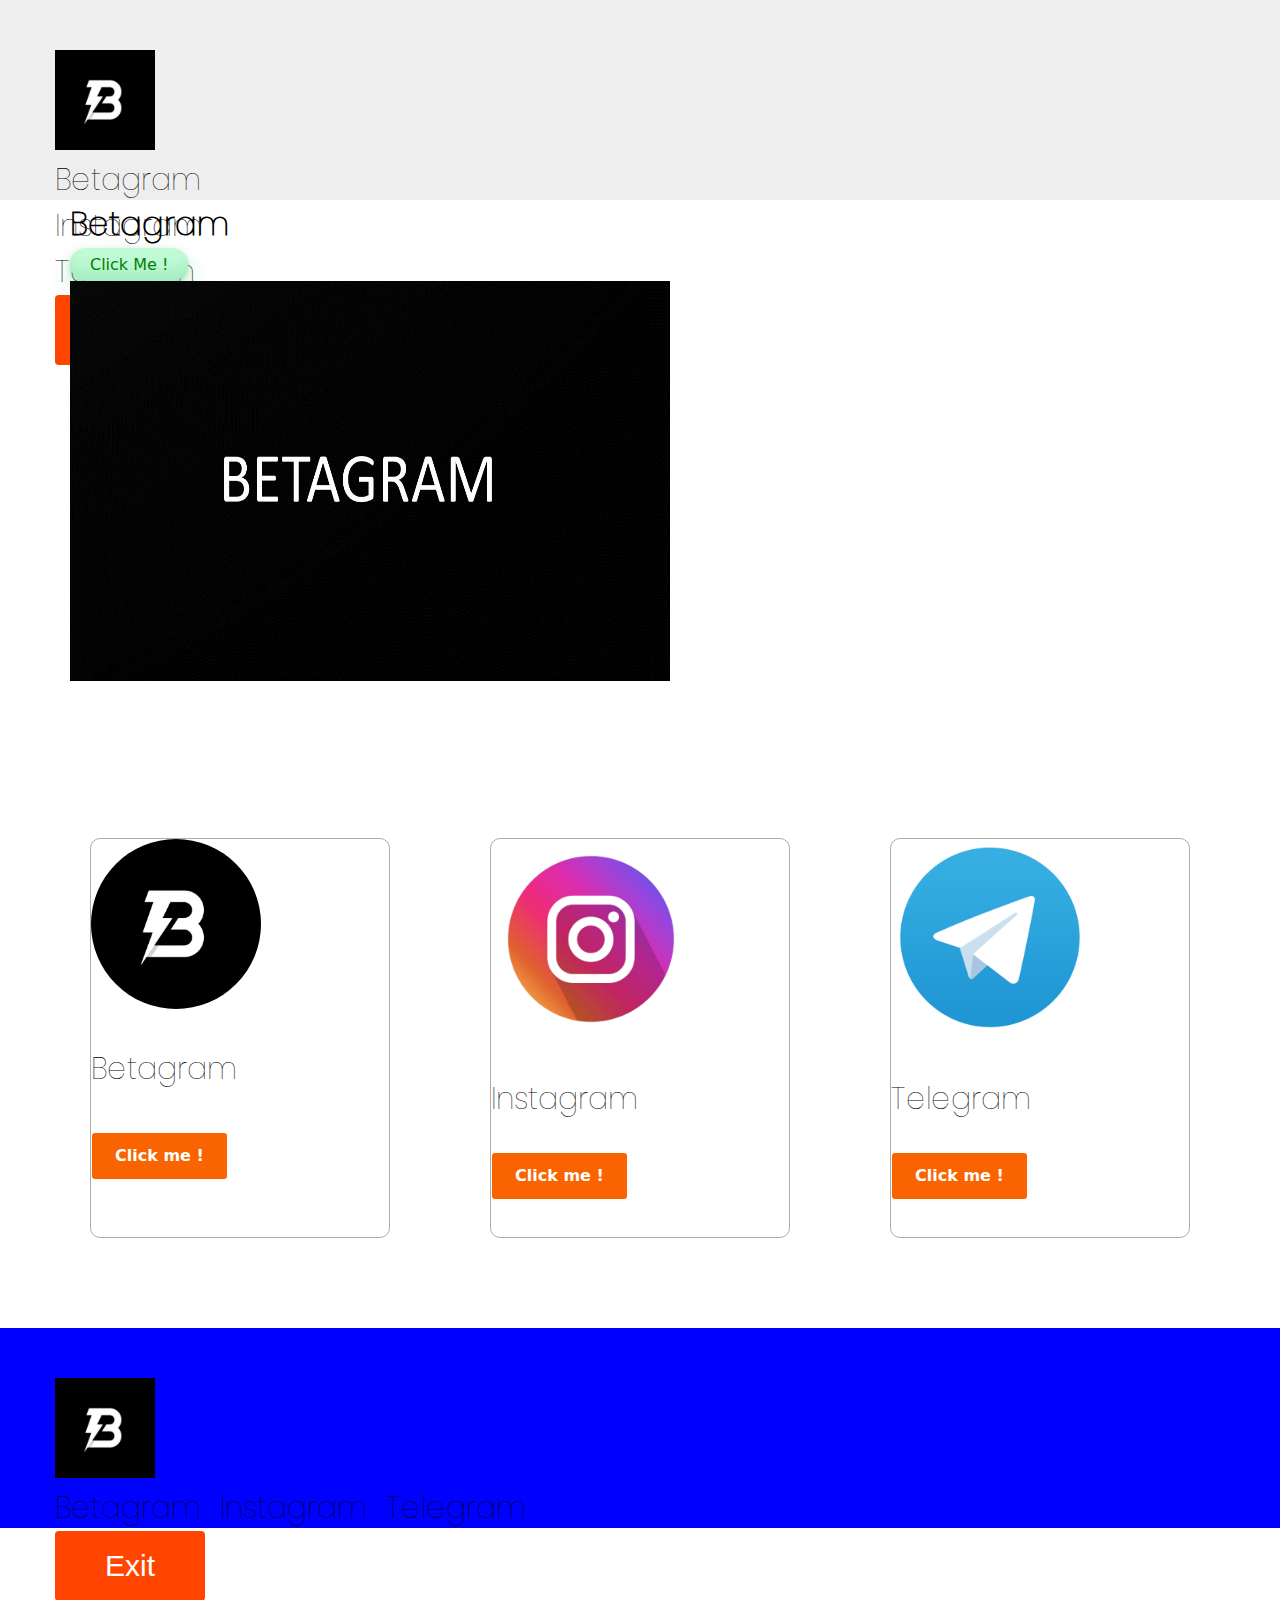
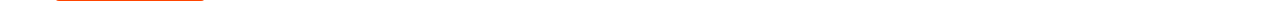
<file: index.html>
<!DOCTYPE html>
<html lang="en">

<head>
    <meta charset="UTF-8">
    <meta name="viewport" content="width=device-width, initial-scale=1.0">
    <title>Betagram</title>
    <link rel="icon" href="./img/Betagram.jpg" type="Betagram">
    <link rel="stylesheet" href="./css/style.css">
    <link href="https://cdn.jsdelivr.net/npm/bootstrap@5.0.2/dist/css/bootstrap.min.css" rel="stylesheet"
        integrity="sha384-EVSTQN3/azprG1Anm3QDgpJLIm9Nao0Yz1ztcQTwFspd3yD65VohhpuuCOmLASjC" crossorigin="anonymous">
</head>

<body>
    <!-- Header - START -->
    <header>
        <!-- Navigation - START -->
        <div class="header__nav">
            <nav class="d-flex justify-content-between align-items-center container">
                <img src="./img/Betagram.jpg" alt="Betagram" width="100" height="100">

                <ul class="d-flex gap-4">
                    <li><a href="./index.html" class="text-decoration-none">Betagram</a></li>
                    <li><a href="https://www.instagram.com" class="text-decoration-none">Instagram</a></li>
                    <li><a href="https://web.telegram.org/k/" class="text-decoration-none">Telegram</a></li>
                </ul>

                <a href="./html/betagram.html"><button>Login</button></a>
            </nav>
        </div>
        <!-- Navigation - END -->

        <!-- Nav-Bar - START -->
        <div class="nav-bar">
            <nav class="navbar navbar-expand-xl navbar-light bg-light">
                <div class="container-fluid">
                    <img src="./img/Betagram.jpg" alt="Betagram" width="50" height="50">
                    <button class="navbar-toggler" type="button" data-bs-toggle="collapse" data-bs-target="#navbarBasic"
                        aria-controls="navbarBasic" aria-expanded="false" aria-label="Toggle navigation">
                        <span class="navbar-toggler-icon"></span>
                    </button>
                    <div class="collapse navbar-collapse show" id="navbarBasic">
                        <div class="navbar-text">
                            <a href="./index.html" class="text-decoration-none">
                                <h1>
                                    Betagram
                                </h1>
                            </a>
                        </div>

                        <ul class="navbar-nav me-auto mb-2 mb-xl-0">
                            <li class="nav-item">
                                <a class="nav-link active" aria-current="page" href="./index.html">Betagram</a>
                            </li>
                            <li class="nav-item">
                                <a class="nav-link active" href="https://www.instagram.com">Instagram</a>
                            </li>
                            <li class="nav-item">
                                <a class="nav-link active" href="https://web.telegram.org/k/" tabindex="-1"
                                    aria-disabled="true">Telegram</a>
                            </li>
                        </ul>
                    </div>
                </div>
            </nav>
        </div>
        <!-- Nav-Bar - END -->
    </header>
    <!-- Header - END -->

    <!-- Main - START -->
    <main class="mt-5">
        <!-- Main - Content -->
        <section class="main__content d-flex justify-content-between align-items-center container">
            <div class="container">
                <h1>
                    Betagram
                </h1>

                <a href="https://t.me/ozodbekabdumannopov"><button class="main__btn mt-4" role="button">Click Me
                        !</button></a>
            </div>

            <div class="container">
                <img src="./img/Login - Bg.jpg" alt="Betagram - Bg" width="600" height="400">
            </div>
        </section>
        <!-- Main - Content -->

        <!-- Network - START -->
        <section class="network">
            <div class="network__content container">
                <!-- 1 - Block -->
                <div class="network__info d-flex justify-content-center align-items-center flex-column">
                    <img src="./img/Betagram.jpg" alt="Betagram" width="170" heiqght="150">

                    <h3 class="text1">
                        Betagram
                    </h3>

                    <button class="network__btn btn1 toggle" role="button">Click me !</button>
                </div>

                <!-- 2 - Block -->
                <div class="network__info d-flex justify-content-center align-items-center flex-column">
                    <img src="./img/Instagram.png" alt="Instagram" width="200" height="200">

                    <h3 class="text2">
                        Instagram
                    </h3>

                    <button class="network__btn btn2 toggle" role="button">Click me !</button>
                </div>

                <!-- 3 - Block -->
                <div class="network__info d-flex justify-content-center align-items-center flex-column">
                    <img src="./img/Telegram.png" alt="Telegram" width="200" height="200">

                    <h3 class="text3">
                        Telegram
                    </h3>

                    <button class="network__btn btn3 toggle" role="button">Click me !</button>
                </div>
            </div>
        </section>
        <!-- Network - END -->
    </main>
    <!-- Main - END -->

    <!-- Footer - START -->
    <footer>
        <section class="footer__content container">
            <nav class="footer__nav d-flex justify-content-between align-items-center">
                <img src="./img/Betagram.jpg" alt="Betagram" width="100" height="100">

                <form>
                    <ul>
                        <li><a href="#" class="text-decoration-none">Betagram</a></li>
                        <li><a href="#" class="text-decoration-none">Instagram</a></li>
                        <li><a href="#" class="text-decoration-none">Telegram</a></li>
                    </ul>
                </form>
                
                <a href="./html/betagram.html"><button>Exit</button></a>
            </nav>
        </section>
    </footer>
    <!-- Footer - END -->

    <!-- Js - START -->
    <script src="https://cdn.jsdelivr.net/npm/bootstrap@5.0.2/dist/js/bootstrap.bundle.min.js"
        integrity="sha384-MrcW6ZMFYlzcLA8Nl+NtUVF0sA7MsXsP1UyJoMp4YLEuNSfAP+JcXn/tWtIaxVXM"
        crossorigin="anonymous"></script>
    <script src="./js/app.js"></script>
    <script src="./js/fontawesome.js"></script>
    <!-- Js - END -->
</body>

</html>
</file>
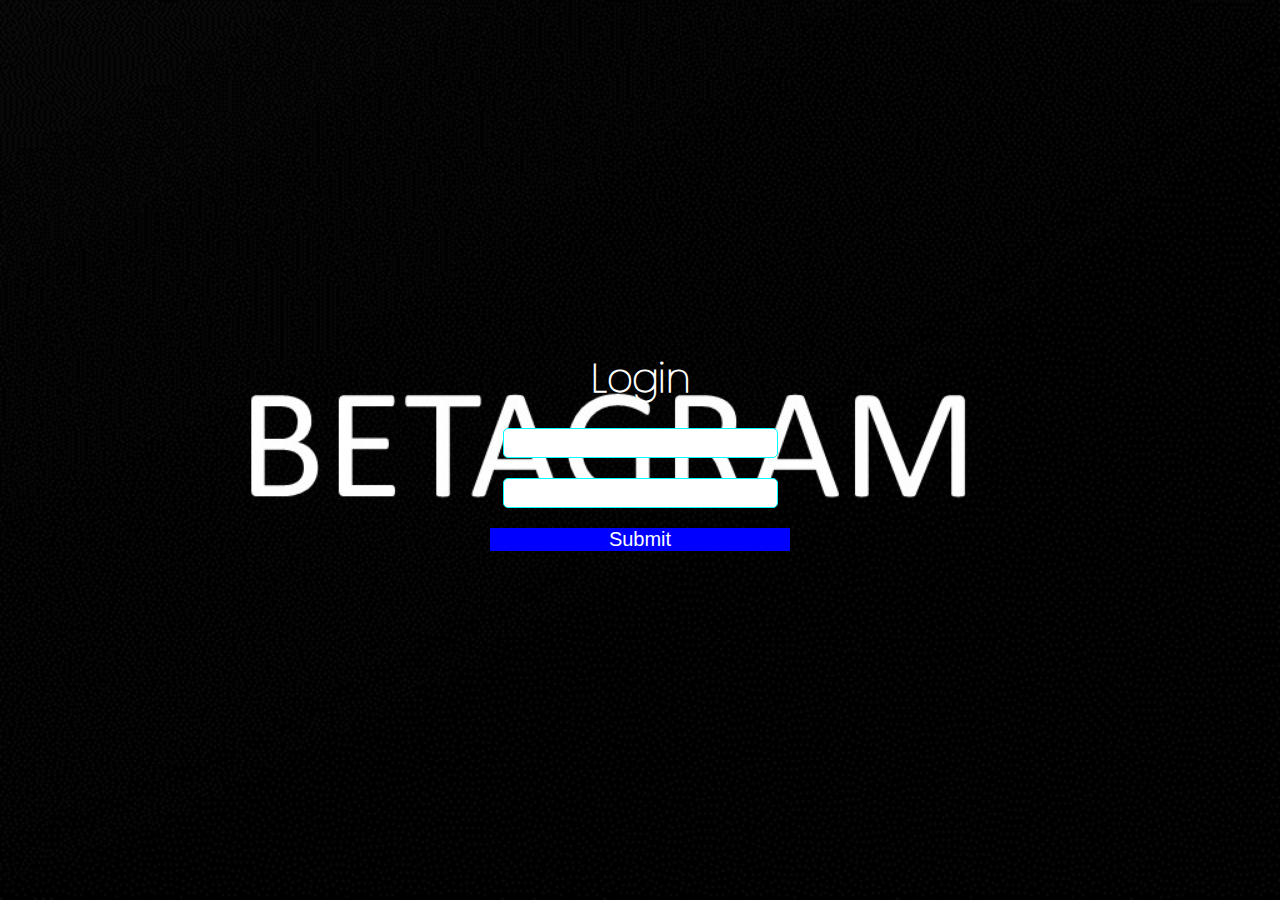
<file: html/betagram.html>
<!DOCTYPE html>
<html lang="en">

<head>
    <meta charset="UTF-8">
    <meta name="viewport" content="width=device-width, initial-scale=1.0">
    <title>Betagram</title>
    <link rel="icon" href="../img/Betagram.jpg" type="Betagram">
    <link rel="stylesheet" href="../css/betagram.css">
    <link href="https://cdn.jsdelivr.net/npm/bootstrap@5.0.2/dist/css/bootstrap.min.css" rel="stylesheet"
        integrity="sha384-EVSTQN3/azprG1Anm3QDgpJLIm9Nao0Yz1ztcQTwFspd3yD65VohhpuuCOmLASjC" crossorigin="anonymous">
</head>

<body>
    <!-- Login - START -->
    <section class="login">
        <div class="login__content container">
            <h1>
                Login
            </h1>

            <i class="fa-solid fa-user icon-1">
                <input type="text">
            </i>

            <i class="fa-solid fa-lock icon-2">
                <input type="password">
            </i>

            <a href="../index.html"><button type="submit">Submit</button></a>
        </div>
    </section>
    <!-- Login - END -->
    <script src="https://cdn.jsdelivr.net/npm/bootstrap@5.0.2/dist/js/bootstrap.bundle.min.js"
        integrity="sha384-MrcW6ZMFYlzcLA8Nl+NtUVF0sA7MsXsP1UyJoMp4YLEuNSfAP+JcXn/tWtIaxVXM"
        crossorigin="anonymous"></script>
    <script src="../js/fontawesome.js"></script>
    <script src="../js/app.js"></script>
</body>

</html>
</file>
<file: css/style.css>
@import url(./fonts.css);
* {
  margin: 0;
  padding: 0;
  box-sizing: border-box;
}

ul,
ol {
  list-style: none;
}

a {
  text-decoration: none;
}

.container {
  max-width: 1200px;
  width: 100%;
  margin-left: auto;
  margin-right: auto;
  padding-left: 15px;
  padding-right: 15px;
}

body {
  font-family: "Poppins";
}

header {
  background: rgba(0, 0, 0, 0.068);
  padding-top: 50px;
  height: 200px;
}
@media (max-width: 991px) {
  header .header__nav {
    display: none;
  }
}
header .header__nav nav ul li a {
  color: black;
  font-weight: 500;
  font-size: 30px;
}
header .header__nav nav button {
  border: none;
  background: orangered;
  width: 150px;
  height: 70px;
  border-radius: 4px;
  font-size: 30px;
  text-align: center;
  color: white;
  transition: 0.2s linear;
}
header .header__nav nav button:hover {
  box-shadow: 0px 0px 70px orangered;
  color: orangered;
  background: white;
  transition: 0.2s linear;
}
header .nav-bar {
  display: none;
}
@media (max-width: 991px) {
  header .nav-bar {
    display: block;
    margin-top: -50px;
  }
  header .nav-bar .container-fluid button {
    background: yellow;
    border: none;
  }
  header .nav-bar .collapse h1 {
    padding-top: 50px;
    font-size: 30px;
    color: black;
  }
  header .nav-bar .collapse .navbar-nav {
    text-align: right;
    margin-top: -80px;
  }
  header .nav-bar .collapse .navbar-nav .nav-item:nth-last-of-type(1) a {
    font-weight: 500;
    font-size: 20px;
    color: blue;
  }
  header .nav-bar .collapse .navbar-nav .nav-item:nth-last-of-type(2) a {
    font-weight: 500;
    font-size: 20px;
    color: red;
  }
  header .nav-bar .collapse .navbar-nav .nav-item:nth-last-of-type(3) a {
    font-weight: 500;
    font-size: 20px;
    color: black;
  }
}

@media (max-width: 991px) {
  main .main__content {
    flex-direction: column;
  }
  main .main__content div {
    display: flex;
    justify-content: center;
    align-items: center;
    flex-direction: column;
    margin: 20px;
    margin-bottom: 20px;
  }
  main .main__content img {
    width: 500px;
    height: 400px;
  }
}
@media (max-width: 991px) and (max-width: 580px) {
  main .main__content img {
    width: 300px;
    height: 200px;
  }
}
main .main__content .main__btn {
  background-color: #c2fbd7;
  border-radius: 100px;
  box-shadow: rgba(44, 187, 99, 0.2) 0 -25px 18px -14px inset, rgba(44, 187, 99, 0.15) 0 1px 2px, rgba(44, 187, 99, 0.15) 0 2px 4px, rgba(44, 187, 99, 0.15) 0 4px 8px, rgba(44, 187, 99, 0.15) 0 8px 16px, rgba(44, 187, 99, 0.15) 0 16px 32px;
  color: green;
  cursor: pointer;
  display: inline-block;
  font-family: CerebriSans-Regular, -apple-system, system-ui, Roboto, sans-serif;
  padding: 7px 20px;
  text-align: center;
  text-decoration: none;
  transition: all 250ms;
  border: 0;
  font-size: 16px;
  -moz-user-select: none;
       user-select: none;
  -webkit-user-select: none;
  touch-action: manipulation;
}
main .main__content .main__btn:hover {
  box-shadow: rgba(44, 187, 99, 0.35) 0 -25px 18px -14px inset, rgba(44, 187, 99, 0.25) 0 1px 2px, rgba(44, 187, 99, 0.25) 0 2px 4px, rgba(44, 187, 99, 0.25) 0 4px 8px, rgba(44, 187, 99, 0.25) 0 8px 16px, rgba(44, 187, 99, 0.25) 0 16px 32px;
  transform: scale(1.05) rotate(-1deg);
}
main .network {
  margin-top: 150px;
}
main .network .network__content {
  display: grid;
  grid-template-columns: repeat(3, 1fr);
  place-items: center;
  gap: 30px;
}
@media (max-width: 991px) {
  main .network .network__content {
    grid-template-columns: repeat(1, 3fr);
  }
}
main .network .network__content .network__info {
  border: 1px solid rgba(0, 0, 0, 0.322);
  border-radius: 10px;
  width: 300px;
  height: 400px;
  transition: 0.2s linear;
}
main .network .network__content .network__info h3 {
  font-weight: 400;
  font-size: 30px;
  margin-bottom: 30px;
  margin-top: 30px;
}
main .network .network__content .network__info .network__btn {
  align-items: center;
  background-clip: padding-box;
  background-color: #fa6400;
  border: 1px solid transparent;
  border-radius: 0.25rem;
  box-shadow: rgba(0, 0, 0, 0.02) 0 1px 3px 0;
  box-sizing: border-box;
  color: #fff;
  cursor: pointer;
  display: inline-flex;
  font-family: system-ui, -apple-system, system-ui, "Helvetica Neue", Helvetica, Arial, sans-serif;
  font-size: 16px;
  font-weight: 600;
  justify-content: center;
  line-height: 1.25;
  margin: 0;
  min-height: 3rem;
  padding: calc(0.875rem - 1px) calc(1.5rem - 1px);
  position: relative;
  text-decoration: none;
  transition: all 250ms;
  -moz-user-select: none;
       user-select: none;
  -webkit-user-select: none;
  touch-action: manipulation;
  vertical-align: baseline;
  width: auto;
}
main .network .network__content .network__info .btn1 {
  position: relative;
  top: 10px;
}
main .network .network__content .network__info .network__btn:focus {
  background-color: #fb8332;
  box-shadow: rgba(0, 0, 0, 0.1) 0 4px 12px;
}
main .network .network__content .network__info .network__btn:hover {
  transform: translateY(-1px);
}
main .network .network__content .network__info .network__btn:active {
  background-color: #c85000;
  box-shadow: rgba(0, 0, 0, 0.06) 0 2px 4px;
  transform: translateY(0);
}
main .network .network__content .network__info img {
  border-radius: 50%;
}
main .network .network__content .network__info:nth-last-of-type(1):hover {
  background: blue;
  transition: 0.2s linear;
}
main .network .network__content .network__info:nth-last-of-type(1):hover h3 {
  color: white;
}
main .network .network__content .network__info:nth-last-of-type(2):hover {
  background: red;
  transition: 0.2s linear;
}
main .network .network__content .network__info:nth-last-of-type(2):hover h3 {
  color: white;
}
main .network .network__content .network__info:nth-last-of-type(3):hover {
  background: black;
  transition: 0.2s linear;
}
main .network .network__content .network__info:nth-last-of-type(3):hover h3 {
  color: white;
}

footer {
  background: blue;
  height: 200px;
  margin-top: 90px;
}
@media (max-width: 991px) {
  footer {
    height: 350px;
  }
}
@media (max-width: 450px) {
  footer {
    height: 490px;
  }
}
footer .footer__content {
  padding-top: 50px;
}
@media (max-width: 991px) {
  footer .footer__content nav {
    flex-direction: column;
  }
}
footer .footer__content nav ul {
  display: flex;
  list-style: none;
  gap: 20px;
  text-align: center;
}
@media (max-width: 991px) {
  footer .footer__content nav ul {
    margin-top: 40px;
    margin-bottom: 40px;
    margin-left: -30px;
  }
}
@media (max-width: 450px) {
  footer .footer__content nav ul {
    flex-direction: column;
  }
}
footer .footer__content nav ul li a {
  color: black;
  font-weight: 500;
  font-size: 30px;
  padding-top: 50px;
}
footer .footer__content nav button {
  border: none;
  background: orangered;
  width: 150px;
  height: 70px;
  border-radius: 4px;
  font-size: 30px;
  text-align: center;
  color: white;
  transition: 0.2s linear;
}
footer .footer__content nav button:hover {
  box-shadow: 0px 0px 70px orangered;
  color: orangered;
  background: white;
  transition: 0.2s linear;
}

.activeRed {
  color: red;
}

.activeBlue {
  color: blue;
}

.activeBlack {
  color: black;
}

.activeImg {
  background-image: url(../img/Login\ -\ Bg.jpg);
}/*# sourceMappingURL=style.css.map */
</file>
<file: css/betagram.css>
@import url(./fonts.css);
* {
  margin: 0;
  padding: 0;
  box-sizing: border-box;
}

ul,
ol {
  list-style: none;
}

a {
  text-decoration: none;
}

.container {
  max-width: 1200px;
  width: 100%;
  margin-left: auto;
  margin-right: auto;
  padding-left: 15px;
  padding-right: 15px;
}

body {
  font-family: "Poppins";
}

.login {
  background-image: url(../img/Login\ -\ Bg.jpg);
  background-repeat: no-repeat;
  background-size: cover;
  background-position: center;
  width: 100%;
  height: 100vh;
}
.login .login__content {
  display: flex;
  justify-content: center;
  align-items: center;
  flex-direction: column;
  gap: 20px;
  height: 100%;
}
.login .login__content h1 {
  color: white;
  font-size: 40px;
  font-weight: 600;
}
.login .login__content input {
  border: 1px solid aqua;
  border-radius: 5px;
  width: 275px;
  height: 30px;
}
.login .login__content button {
  width: 300px;
  border: none;
  background: blue;
  color: white;
  font-size: 20px;
  font-weight: 400;
  cursor: pointer;
}
.login .login__content i {
  display: flex;
  justify-content: center;
  align-items: center;
  gap: 10px;
}
.login .login__content .icon-1 {
  font-size: 20px;
  color: white;
}
.login .login__content .icon-2 {
  font-size: 20px;
  color: rgb(82, 84, 85);
}/*# sourceMappingURL=betagram.css.map */
</file>
